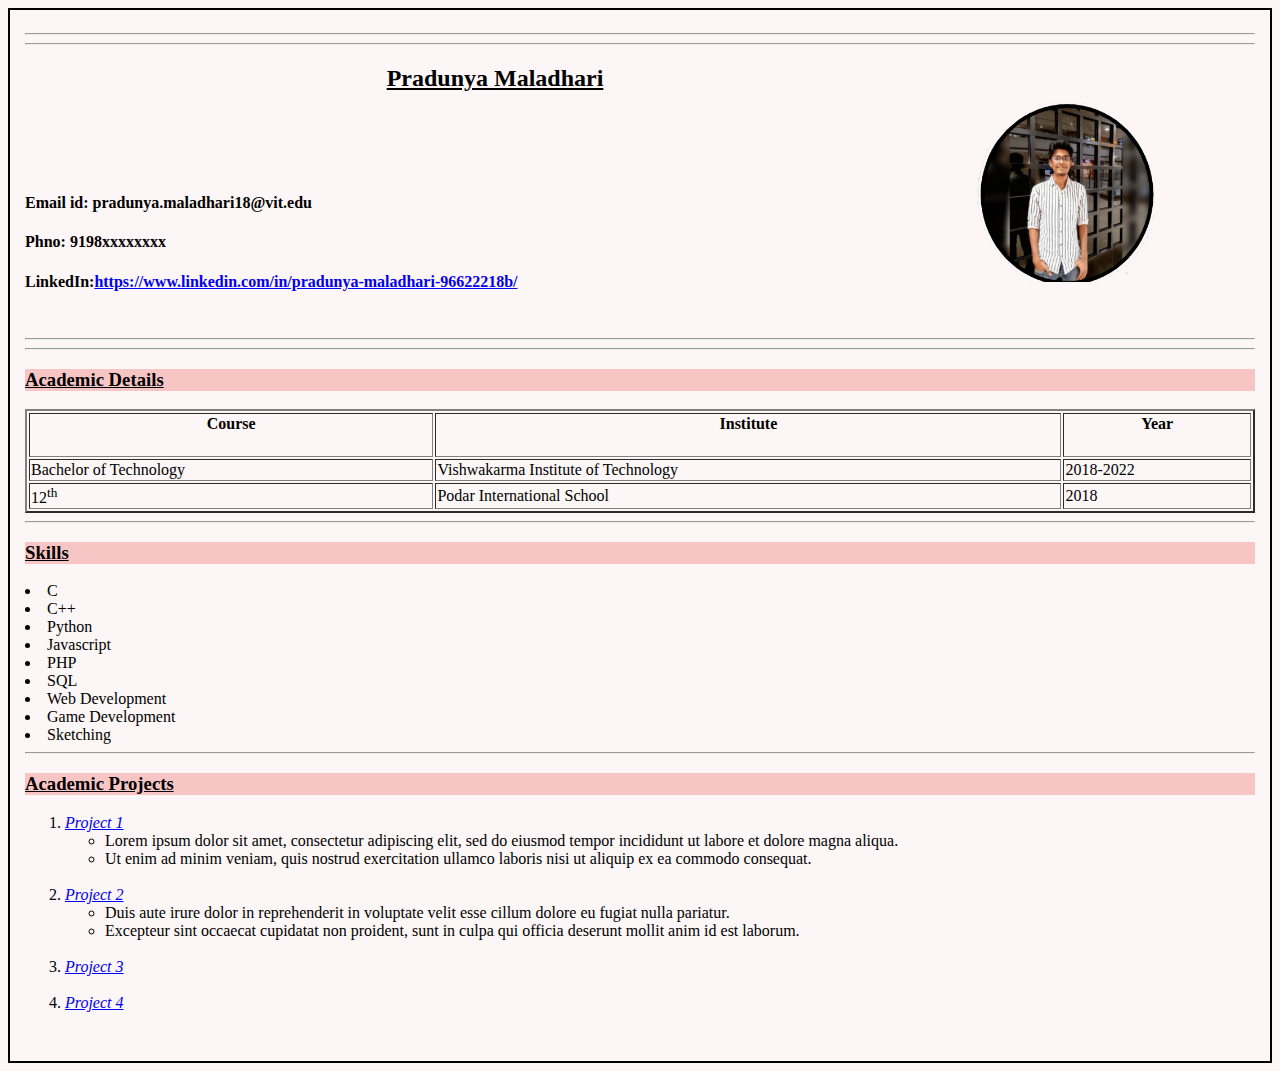
<file: phpScripts/testing/uploads/zip/resume.html>
<html>
    <head>
        <title>MyCV</title>
    </head>

    <body bgcolor="#FCF6F6" style="border:2px black solid ; padding:15px">
        <div>
            <hr><hr>
			<h2 align="center" ><u><strong>Pradunya Maladhari</strong> </u>
				<img align="right" height="180px" width="180px" style="margin:37px 100px 10px 10px" src="profile-min.png"><br><br><br><br></h2><h4>Email id: pradunya.maladhari18@vit.edu</h4>
            <h4>Phno: 9198xxxxxxxx</h4>    
            <h4>LinkedIn:<a href="https://www.linkedin.com/in/pradunya-maladhari-96622218b/" target="option">https://www.linkedin.com/in/pradunya-maladhari-96622218b/</a> </h4>
            <br> 
            <hr><hr>

        </div>
        <div>
            <div style="background-color:#F8C5C5"><h3><bold><u>Academic Details</u></bold></h3></div>
            <table style="width:100%;" border="2px">
                <tr>
                    <td align="center"><h4>Course</h4></td><td align="center"><h4>Institute</h4></td><td align="center"><h4>Year</h4></td>
                </tr>
                
                    <tr>
                        <td>Bachelor of Technology</td>
                        <td>Vishwakarma Institute of Technology</td>
                        <td>2018-2022</td>
                    </tr>
                    <tr>
                        <td>12<sup>th</sup></td>
                        <td>Podar International School</td>
                        <td>2018</td>
                    </tr>
                
                
            </table>
            <hr>
        </div>
        <div>
            <div style="background-color:#F8C5C5"><h3><bold><u>Skills</u></bold></h3></div>
                <list>
                    <li>C </li>
                    <li>C++ </li>
                    <li>Python</li>
                    <li>Javascript </li>
                    <li>PHP </li>
                    <li>SQL </li>
                    <li>Web Development </li>
                    <li>Game Development </li>
                    <li>Sketching</li>
                </list>
        </div>
        <hr>
        <div>
            <div style="background-color:#F8C5C5"><h3 ><bold><u>Academic Projects</u></bold></h3></div>
            <list>
                <ol><li><a href="http://example.com/" target="option"><em>Project 1</em></a> 
                    <br>
                    <list >
                        <ul><li>Lorem ipsum dolor sit amet, consectetur adipiscing elit, sed do eiusmod tempor incididunt ut labore et dolore magna aliqua.</li>
                            <li> Ut enim ad minim veniam, quis nostrud exercitation ullamco laboris nisi ut aliquip ex ea commodo consequat. </li></ul>
                            
                    </list>
                    
                </li><br>
                
                <li><a href="http://example.com/" target="option"><em>Project 2</em></a> 
                    <br>
                    <list>
                        <ul><li>Duis aute irure dolor in reprehenderit in voluptate velit esse cillum dolore eu fugiat nulla pariatur.  </li>
                            <li>Excepteur sint occaecat cupidatat non proident, sunt in culpa qui officia deserunt mollit anim id est laborum. </li></ul>
                            
                    </list>
                    
                </li><br>
                <li><a href="http://example.com/" target="option"><em>Project 3</em></a></li><br>
                    
                <li><a href="http://example.com/" target="option"><em>Project 4</em></a></li><br></ol>
                
            </list>

        </div>



    </body>

</html>
</file>
